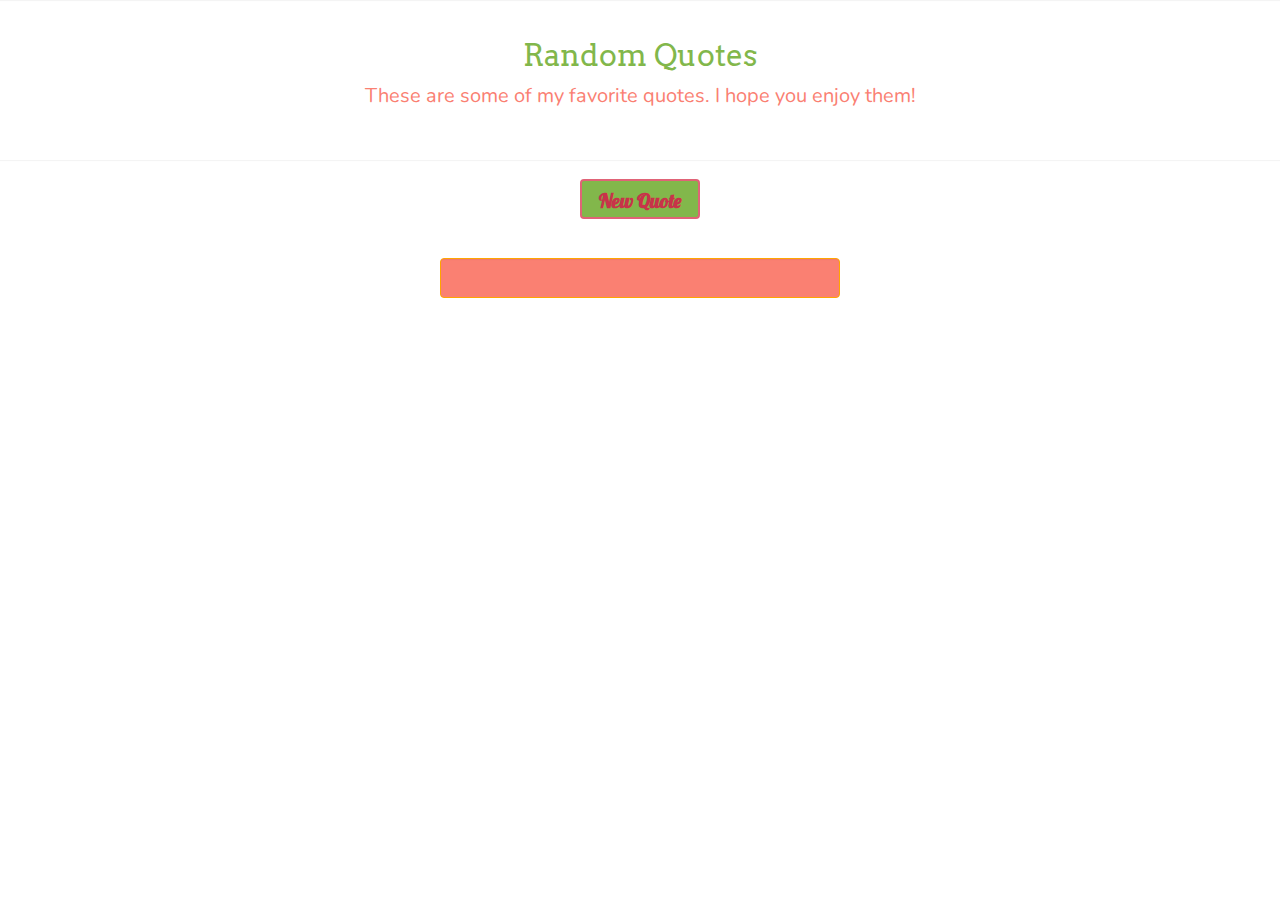
<file: Front End Development Certification/Projects/Intermediate Front End Development Projects/Build a Random Quote Machine Complete   /index.html>
<!DOCTYPE html>
<head>
  <link rel="stylesheet" type="text/css" href="styles.css">
  <link rel="stylesheet" href="//maxcdn.bootstrapcdn.com/bootstrap/3.3.1/css/bootstrap.min.css"/>
  <link rel="stylesheet"
      href="https://fonts.googleapis.com/css?family=Arvo">
  <link rel="stylesheet"
      href="https://fonts.googleapis.com/css?family=Nunito">
  <link rel="stylesheet"
      href="https://fonts.googleapis.com/css?family=Lobster">
  <link rel="stylesheet"
      href="https://fonts.googleapis.com/css?family=Dancing Script">
   <link rel="stylesheet"
      href="https://fonts.googleapis.com/css?family=Pacifico">
    <script src="jquery-3.2.1.js"></script>
    <script src="script.js"></script>
</head>
<body>
  <div class="row">
    <div class="well"><h2 id="heading">Random Quotes</h2>
      <p>These are some of my favorite quotes. 
        I hope you enjoy them! </p>
    </div>
  </div>
   <div class="row">
    <div class="well">
      <button class="btn" id="quote-button">
       New Quote
      </button>
    </div>
  </div>
   <div class="row text-row">
    <div class="well text-container">

    </div>
  </div>
  <div class="twitter-container">
      <div class="well">
          <button class="btn" id="twitter-button"><a id="twitter-link" target="_blank">
              Tweet</a> </button>
      </div>
    </div>
  
</body>
</html>
</file>
<file: Front End Development Certification/Projects/Intermediate Front End Development Projects/Build a Random Quote Machine Complete   /styles.css>
body {
  background-color: #a3d5d3;
}

#heading {
  color:  #82b74b;
  font-family: Arvo, sans-serif;
}

p {
  color: salmon;
  font-family: Nunito, sans-serif;
}

.well {
  background: transparent! important;
  text-align: center;
  font-size: 20px;
  border: transparent! important;
}

button {
  width: 120px;
  height: 40px;
  color:  #c83349 !important;
  font-family: Lobster, sans-serif !important;
  font-size: 20px !important;
  font-weight: bold !important;
  background: #82b74b !important;
  border: 2px solid #e06377 !important;
}

.text-container {
  width: 400px;
  margin: auto;
  background: salmon !important;
  border: 1px solid orange !important;
}

#quote {
  font-family: Pacifico, sans-serif;
}

#author {
  font-family: Dancing Script, sans-serif;
}

.twitter-container {
  display: none;
  margin: auto;
  border: transparent !important;
}
</file>
